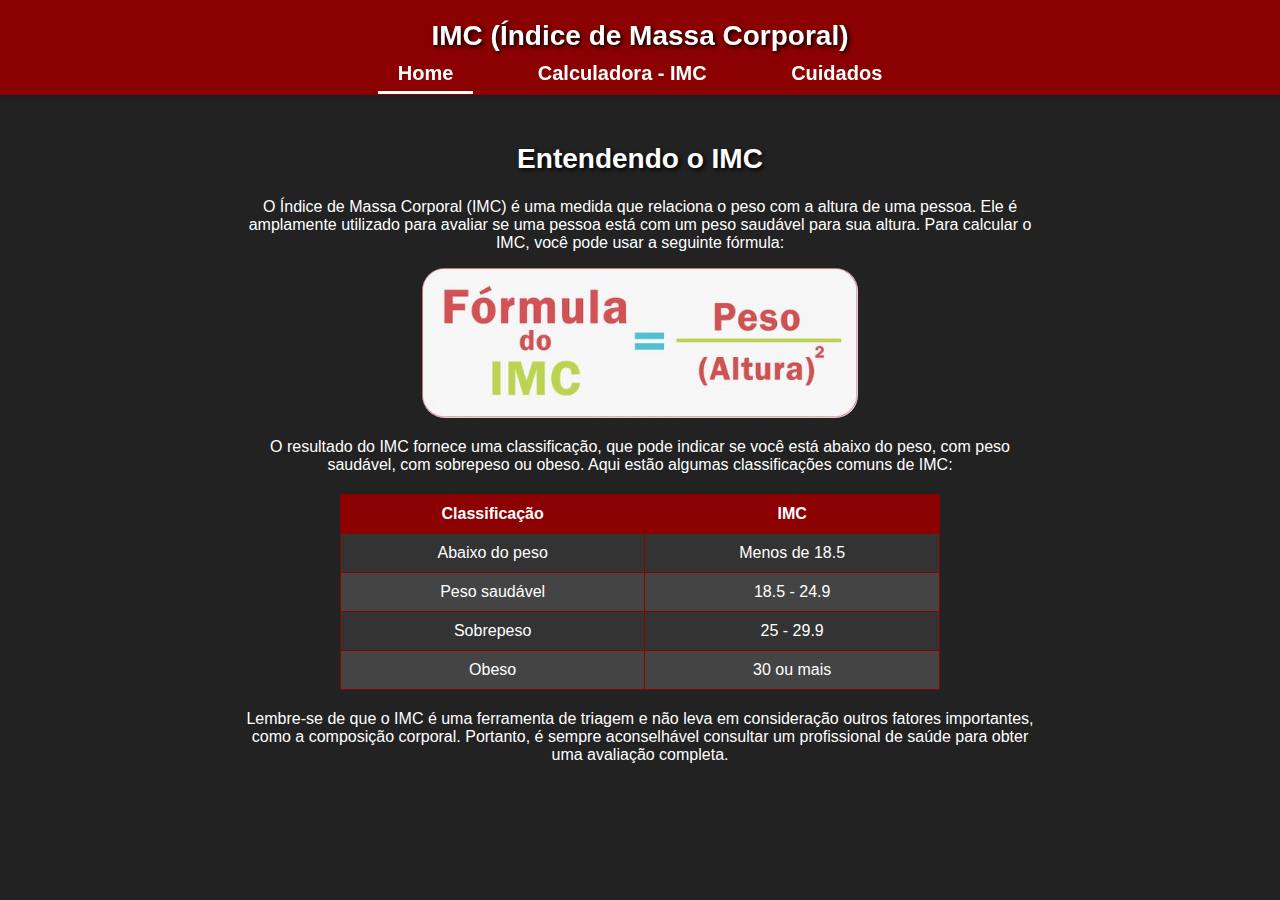
<file: index.html>
<!DOCTYPE html>
<html lang="pt-br">
<head>
    <meta charset="UTF-8">
    <meta name="viewport" content="width=device-width, initial-scale=1.0">
    <link rel="stylesheet" type="text/css" href="/css/style.css">
    <title>Calculadora de IMC</title>
</head>
<body>
    <nav class="menu">
        <h1>IMC (Índice de Massa Corporal)</h1>
        <ul>
            <li><a href="index.html" class="active">Home</a></li>
            <li><a href="/paginas/calculadora.html">Calculadora - IMC</a></li>
            <li><a href="/paginas/cuidados.html">Cuidados</a></li>
        </ul>
    </nav>
    <div class="container">
        <h2>Entendendo o IMC</h2>
        <p>O Índice de Massa Corporal (IMC) é uma medida que relaciona o peso com a altura de uma pessoa. Ele é amplamente utilizado para avaliar se uma pessoa está com um peso saudável para sua altura. Para calcular o IMC, você pode usar a seguinte fórmula:</p>
        <img src="/img/formula.jpg" alt="Fórmula do IMC">
        <p>O resultado do IMC fornece uma classificação, que pode indicar se você está abaixo do peso, com peso saudável, com sobrepeso ou obeso. Aqui estão algumas classificações comuns de IMC:</p>
        <table class="imc-table">
            <thead>
                <tr>
                    <th>Classificação</th>
                    <th>IMC</th>
                </tr>
            </thead>
            <tbody>
                <tr>
                    <td>Abaixo do peso</td>
                    <td>Menos de 18.5</td>
                </tr>
                <tr>
                    <td>Peso saudável</td>
                    <td>18.5 - 24.9</td>
                </tr>
                <tr>
                    <td>Sobrepeso</td>
                    <td>25 - 29.9</td>
                </tr>
                <tr>
                    <td>Obeso</td>
                    <td>30 ou mais</td>
                </tr>
            </tbody>
        </table>
        <p>Lembre-se de que o IMC é uma ferramenta de triagem e não leva em consideração outros fatores importantes, como a composição corporal. Portanto, é sempre aconselhável consultar um profissional de saúde para obter uma avaliação completa.</p>
    </div>
</body>
</html>
</file>
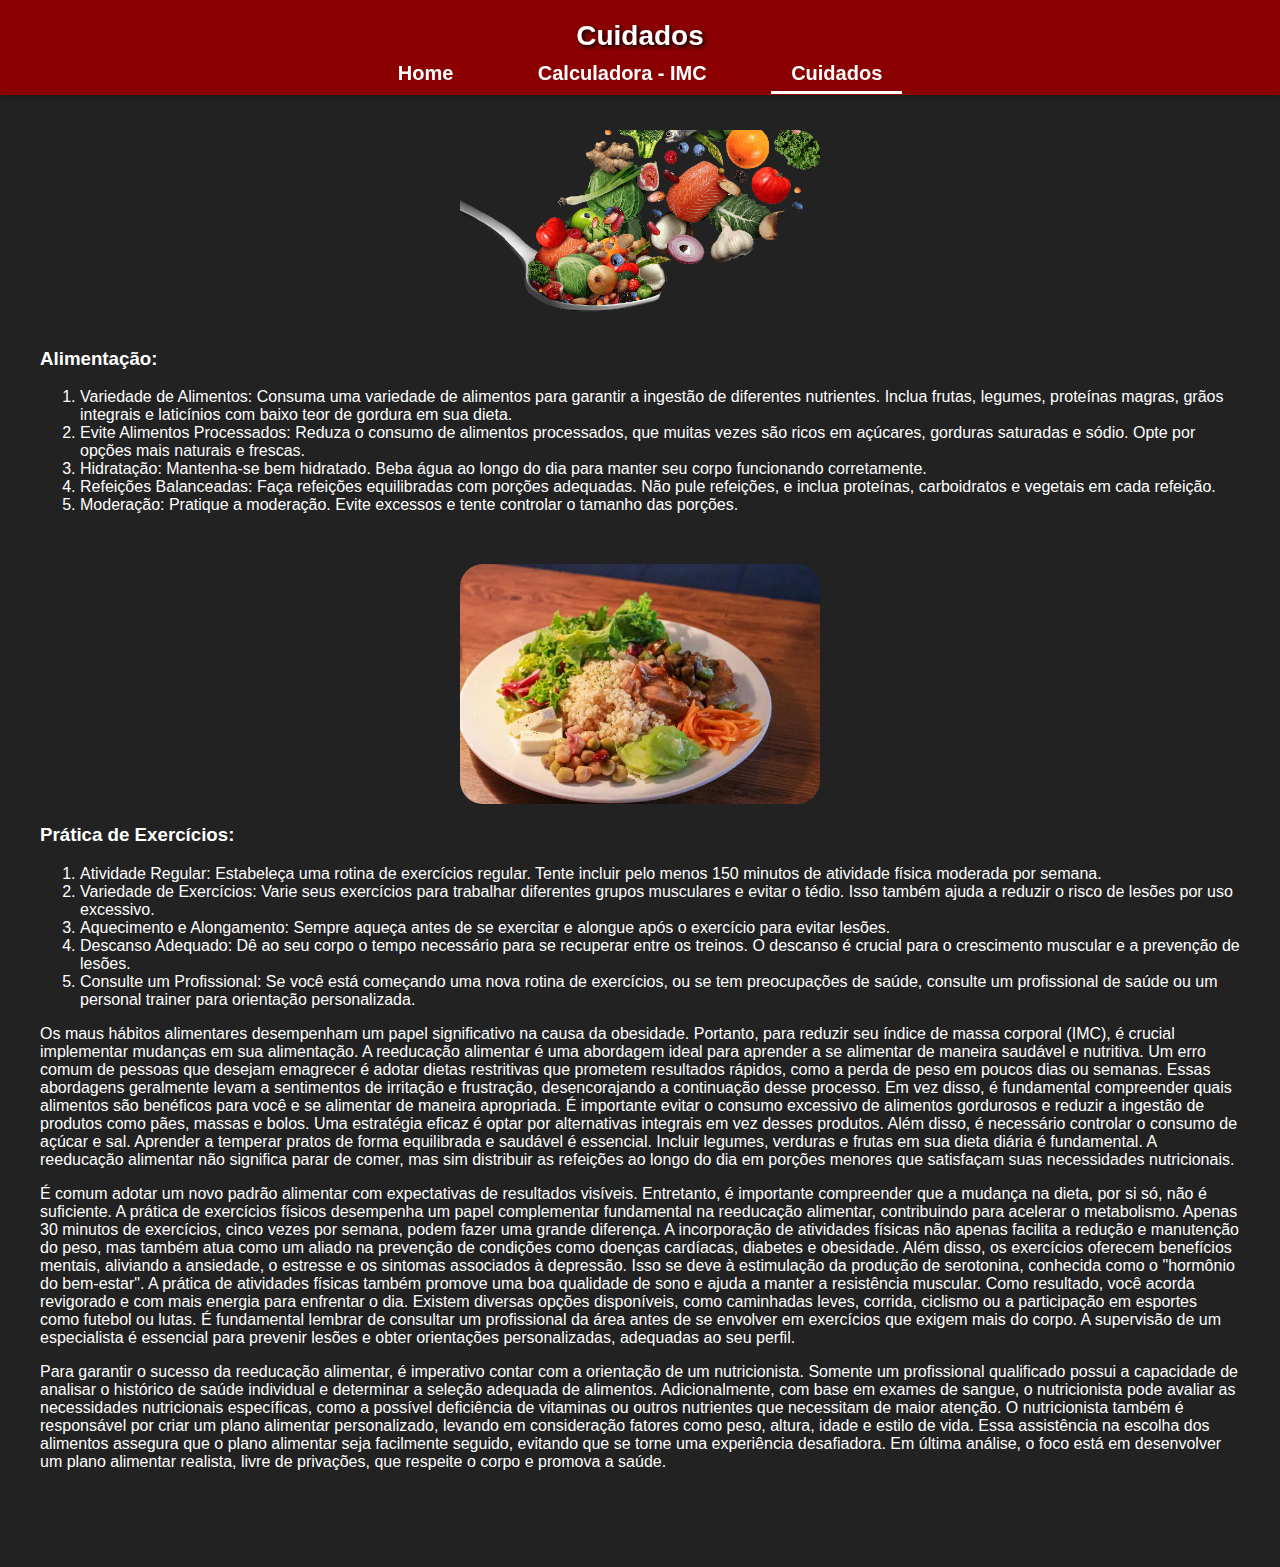
<file: paginas/cuidados.html>
<!DOCTYPE html>
<html lang="pt-br">
<head>
    <meta charset="UTF-8">
    <meta name="viewport" content="width=device-width, initial-scale=1.0">
    <link rel="stylesheet" href="/css/style.css">
    <title>Cuidados</title>
</head>
<body>
    <div class="menu">
        <h1>Cuidados</h1>
        <ul>
            <li><a href="/index.html">Home</a></li>
            <li><a href="/paginas/calculadora.html">Calculadora - IMC</a></li>
            <li><a href="/paginas/cuidados.html" class="active">Cuidados</a></li>
        </ul>
    </div>
    <div class="cuidados-container">
        <img src="/img/alimentacao.png" alt="Alimentação Saudável" class="imagem-cuidados">
        <h3>Alimentação:</h3>
        <ol>
            <li>Variedade de Alimentos: Consuma uma variedade de alimentos para garantir a ingestão de diferentes nutrientes. Inclua frutas, legumes, proteínas magras, grãos integrais e laticínios com baixo teor de gordura em sua dieta.</li>
            <li>Evite Alimentos Processados: Reduza o consumo de alimentos processados, que muitas vezes são ricos em açúcares, gorduras saturadas e sódio. Opte por opções mais naturais e frescas.</li>
            <li>Hidratação: Mantenha-se bem hidratado. Beba água ao longo do dia para manter seu corpo funcionando corretamente.</li>
            <li>Refeições Balanceadas: Faça refeições equilibradas com porções adequadas. Não pule refeições, e inclua proteínas, carboidratos e vegetais em cada refeição.</li>
            <li>Moderação: Pratique a moderação. Evite excessos e tente controlar o tamanho das porções.</li>
        </ol>

        <img src="/img/alimentacao-saudavel.png" alt="Alimentação Saudável" class="imagem-cuidados">
        <h3>Prática de Exercícios:</h3>
        <ol>
            <li>Atividade Regular: Estabeleça uma rotina de exercícios regular. Tente incluir pelo menos 150 minutos de atividade física moderada por semana.</li>
            <li>Variedade de Exercícios: Varie seus exercícios para trabalhar diferentes grupos musculares e evitar o tédio. Isso também ajuda a reduzir o risco de lesões por uso excessivo.</li>
            <li>Aquecimento e Alongamento: Sempre aqueça antes de se exercitar e alongue após o exercício para evitar lesões.</li>
            <li>Descanso Adequado: Dê ao seu corpo o tempo necessário para se recuperar entre os treinos. O descanso é crucial para o crescimento muscular e a prevenção de lesões.</li>
            <li>Consulte um Profissional: Se você está começando uma nova rotina de exercícios, ou se tem preocupações de saúde, consulte um profissional de saúde ou um personal trainer para orientação personalizada.</li>
        </ol>

        <p>Os maus hábitos alimentares desempenham um papel significativo na causa da obesidade. Portanto, para reduzir seu índice de massa corporal (IMC), é crucial implementar mudanças em sua alimentação. A reeducação alimentar é uma abordagem ideal para aprender a se alimentar de maneira saudável e nutritiva.

            Um erro comum de pessoas que desejam emagrecer é adotar dietas restritivas que prometem resultados rápidos, como a perda de peso em poucos dias ou semanas. Essas abordagens geralmente levam a sentimentos de irritação e frustração, desencorajando a continuação desse processo. Em vez disso, é fundamental compreender quais alimentos são benéficos para você e se alimentar de maneira apropriada.
            
            É importante evitar o consumo excessivo de alimentos gordurosos e reduzir a ingestão de produtos como pães, massas e bolos. Uma estratégia eficaz é optar por alternativas integrais em vez desses produtos. Além disso, é necessário controlar o consumo de açúcar e sal. Aprender a temperar pratos de forma equilibrada e saudável é essencial.
            
            Incluir legumes, verduras e frutas em sua dieta diária é fundamental. A reeducação alimentar não significa parar de comer, mas sim distribuir as refeições ao longo do dia em porções menores que satisfaçam suas necessidades nutricionais.</p>

        <p>É comum adotar um novo padrão alimentar com expectativas de resultados visíveis. Entretanto, é importante compreender que a mudança na dieta, por si só, não é suficiente. A prática de exercícios físicos desempenha um papel complementar fundamental na reeducação alimentar, contribuindo para acelerar o metabolismo. Apenas 30 minutos de exercícios, cinco vezes por semana, podem fazer uma grande diferença.

            A incorporação de atividades físicas não apenas facilita a redução e manutenção do peso, mas também atua como um aliado na prevenção de condições como doenças cardíacas, diabetes e obesidade. Além disso, os exercícios oferecem benefícios mentais, aliviando a ansiedade, o estresse e os sintomas associados à depressão. Isso se deve à estimulação da produção de serotonina, conhecida como o "hormônio do bem-estar".
            
            A prática de atividades físicas também promove uma boa qualidade de sono e ajuda a manter a resistência muscular. Como resultado, você acorda revigorado e com mais energia para enfrentar o dia. Existem diversas opções disponíveis, como caminhadas leves, corrida, ciclismo ou a participação em esportes como futebol ou lutas.
            
            É fundamental lembrar de consultar um profissional da área antes de se envolver em exercícios que exigem mais do corpo. A supervisão de um especialista é essencial para prevenir lesões e obter orientações personalizadas, adequadas ao seu perfil.</p>

        <p>Para garantir o sucesso da reeducação alimentar, é imperativo contar com a orientação de um nutricionista. Somente um profissional qualificado possui a capacidade de analisar o histórico de saúde individual e determinar a seleção adequada de alimentos.

            Adicionalmente, com base em exames de sangue, o nutricionista pode avaliar as necessidades nutricionais específicas, como a possível deficiência de vitaminas ou outros nutrientes que necessitam de maior atenção. 
            
            O nutricionista também é responsável por criar um plano alimentar personalizado, levando em consideração fatores como peso, altura, idade e estilo de vida. Essa assistência na escolha dos alimentos assegura que o plano alimentar seja facilmente seguido, evitando que se torne uma experiência desafiadora. Em última análise, o foco está em desenvolver um plano alimentar realista, livre de privações, que respeite o corpo e promova a saúde.</p>
    </div>
</body>
</html>
</file>
<file: css/style.css>
body {
    font-family: 'Arial', sans-serif;
    color: #fff;
    background-color: #222;
    margin: 0;
    padding: 0;
    display: flex;
    justify-content: center;
    align-items: center;
    min-height: 100vh;
}

img {
    border-radius: 23px;
    height: 150px;
    width: auto;
}

.menu {
    background-color: #8b0000;
    position: fixed;
    top: 0;
    left: 0;
    width: 100%;
    z-index: 1000;
    box-shadow: 0 2px 4px rgba(0, 0, 0, 0.2);
    padding: 10px 0;
}

.menu h1 {
    margin: 0;
    padding: 10px 0;
    text-align: center;
    font-size: 28px;
    color: #fff;
    text-shadow: 2px 2px 4px #000;
}

.menu ul {
    list-style: none;
    margin: 0;
    padding: 0;
    text-align: center;
}

.menu ul li {
    display: inline;
    margin: 0 20px;
}

.menu ul li a {
    text-decoration: none;
    color: #fff;
    font-weight: 600;
    font-size: 20px;
    padding: 10px 20px;
    position: relative;
}

.menu ul li a::before {
    content: '';
    position: absolute;
    width: 0;
    height: 3px;
    bottom: 0;
    left: 0;
    background-color: #fff;
    transition: width 0.3s;
}

.menu ul li a:hover::before,
.menu ul li a.active::before {
    width: 100%;
}

.menu ul li a:hover {
    color: #fff;
}

.container {
    background-color: #222;
    text-align: center;
    padding: 40px;
    max-width: 800px;
    width: 80%;
    margin: 40px auto;
    position: relative;
    z-index: 1;
}

.container h2 {
    color: #fff;
    font-size: 28px;
    text-shadow: 2px 2px 4px #000;
}

.container table {
    margin: 20px auto;
    border-collapse: collapse;
    width: 100%;
    max-width: 600px;
}

.container th, .container td {
    padding: 10px 15px;
    border: 1px solid #8b0000;
    color: #fff;
    text-align: center;
}

.container th {
    background-color: #8b0000;
    font-weight: 600;
}

.container tr:nth-child(even) {
    background-color: #444;
}

.container tr:nth-child(odd) {
    background-color: #333;
}

.input-container {
    display: flex;
    justify-content: space-between;
    margin-bottom: 20px;
    align-items: center;
}

label {
    flex: 1;
    text-align: left;
    font-weight: 600;
    color: #fff;
}

input {
    flex: 2;
    padding: 14px;
    border: 1px solid #8b0000;
    border-radius: 4px;
    background-color: #333;
    color: #fff;
    font-size: 18px;
    box-shadow: 2px 2px 4px #000;
}

button {
    background-color: #8b0000;
    color: #fff;
    padding: 14px 28px;
    border: none;
    border-radius: 24px;
    cursor: pointer;
    font-size: 20px;
    transition: background-color 0.3s, color 0.3s, transform 0.2s;
}

button:hover {
    background-color: #fff;
    color: #000;
    transform: scale(1.05);
}

#resultado {
    font-weight: 600;
    color: #fff;
    font-size: 24px;
    margin-top: 20px;
    text-shadow: 2px 2px 4px #000;
}

.cuidados-container {
    background-color: #222;
    color: #fff;
    padding: 40px;
    margin: 40px auto;
}

.cuidados p {
    text-align: left;
}

.cuidados ul {
    padding-left: 20px;
    list-style-type: disc;
    margin-left: 0;
}

.cuidados ul li {
    margin: 10px 0;
    font-size: 18px;
}

.cuidados ul li::before {
    content: "\2022";
    color: #8b0000;
    font-size: 20px;
    display: inline-block;
    width: 1em;
    margin-left: -1em;
}

.imagem-cuidados {
    max-width: 30%;
    height: auto;
    display: block;
    margin: 20px auto;
    margin-top: 50px;
}
</file>
